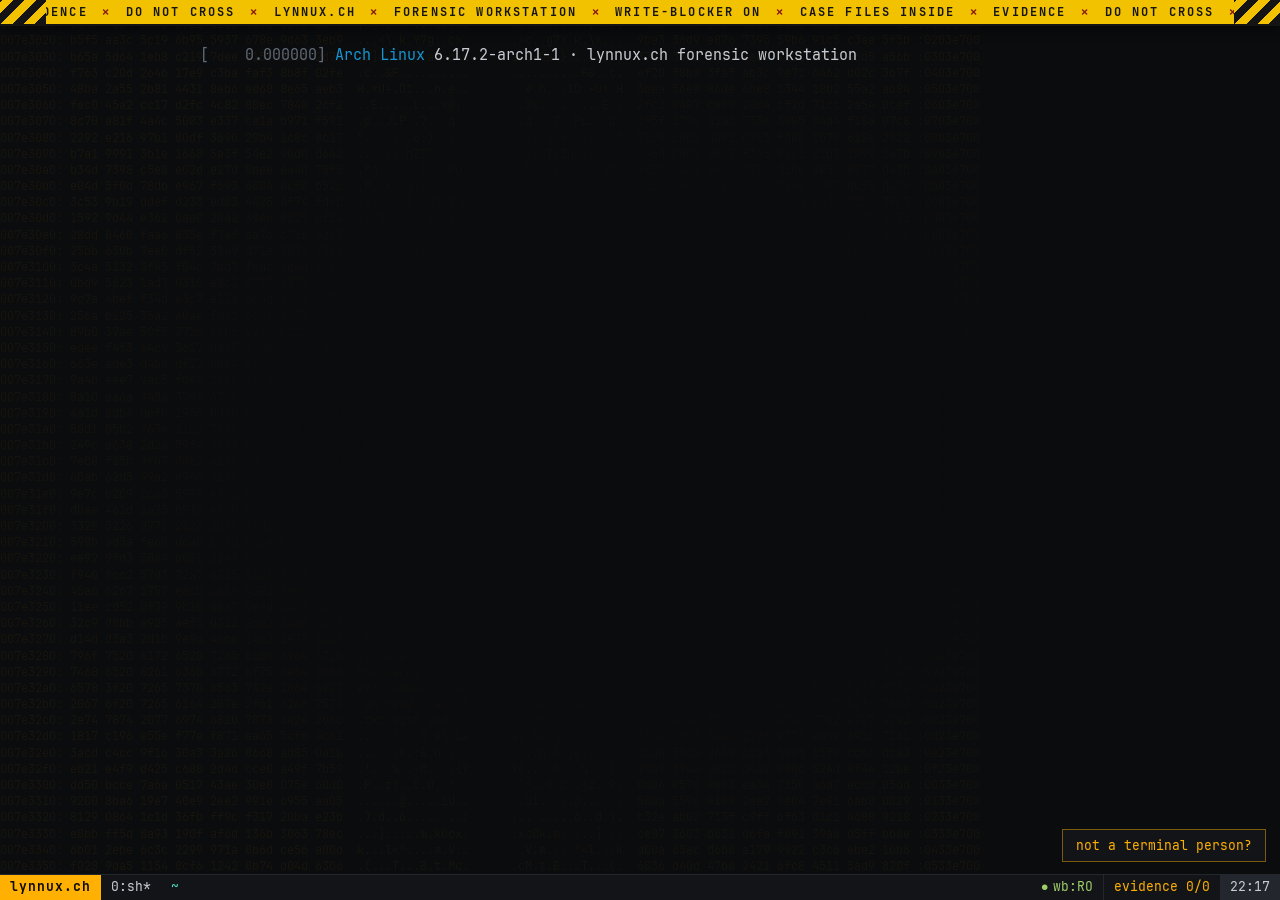
<file: index.html>
<!DOCTYPE html>
<html lang="en">
<head>
<meta charset="utf-8">
<meta name="viewport" content="width=device-width, initial-scale=1">
<meta http-equiv="Content-Security-Policy" content="default-src 'none'; script-src 'self'; style-src 'self'; img-src 'self' blob: data:; media-src 'self' blob:; font-src 'self'; connect-src 'self'; manifest-src 'self'; base-uri 'none'; form-action 'none'">
<meta name="referrer" content="no-referrer">
<title>lynnux</title>
<meta name="description" content="a forensic workstation in your browser. portfolio, links, and ctf challenges (forensics, crypto, rev, web, misc) you can solve right here.">
<meta name="theme-color" content="#0b0c0e">
<meta property="og:title" content="lynnux">
<meta property="og:description" content="a forensic workstation in your browser. portfolio, links, and ctf challenges (forensics, crypto, rev, web, misc) you can solve right here.">
<link rel="icon" href="favicon.svg" type="image/svg+xml">
<link rel="preload" href="assets/fonts/JetBrainsMono-Regular.subset.woff2" as="font" type="font/woff2" crossorigin>
<link rel="stylesheet" href="css/style.css">
</head>
<body>
<div id="tape" aria-hidden="true"><div class="tape-track" id="tape-track"></div></div>
<div id="hexbg" aria-hidden="true"></div>

<main id="term">
  <div id="out" role="log" aria-live="polite" aria-label="terminal output"></div>
  <div class="prompt-line" id="pl">
    <label for="in" id="ps1"></label>
    <div class="in-wrap">
      <div id="in-hl" aria-hidden="true"></div>
      <input type="text" id="in" autocomplete="off" autocapitalize="off" autocorrect="off" spellcheck="false" aria-label="terminal input" enterkeyhint="send">
    </div>
  </div>
</main>

<footer id="status" aria-hidden="true">
  <span class="st-badge">lynnux.ch</span>
  <span class="st-win">0:sh*</span>
  <span class="st-cwd" id="st-cwd">~</span>
  <span class="st-fill"></span>
  <span class="st-wb" title="write-blocker">wb:RO</span>
  <span class="st-ev" id="st-ev">evidence 0/0</span>
  <span class="st-clock" id="st-clock">--:--</span>
</footer>

<button id="gui-toggle" type="button" aria-controls="gui" aria-expanded="false">not a terminal person?</button>
<aside id="gui" hidden aria-label="plain view"></aside>

<div id="overlay" hidden role="dialog" aria-modal="true">
  <div class="ov-head"><span id="ov-title"></span><span id="ov-help"></span><button type="button" id="ov-close">esc</button></div>
  <div id="ov-body"></div>
</div>
<div id="toast" role="status"></div>

<div id="login" class="login" hidden role="dialog" aria-modal="true" aria-labelledby="login-title">
  <div class="login-card" id="login-card">
    <div class="login-tape" aria-hidden="true"></div>
    <h1 id="login-title"><span class="c-amber" id="login-host">lynnux.ch</span> login</h1>
    <p class="login-sub" id="login-sub"></p>
    <label for="login-name">username</label>
    <input id="login-name" type="text" maxlength="24" autocomplete="off" autocapitalize="off" autocorrect="off" spellcheck="false" enterkeyhint="go">
    <div class="login-preview" id="login-preview" aria-live="polite"></div>
    <div class="login-err" id="login-err" role="alert"></div>
    <div class="login-btns">
      <button type="button" id="login-go">log in</button>
      <button type="button" id="login-skip">skip, be guest</button>
    </div>
    <p class="login-note">any name works. it only lives in your browser.</p>
  </div>
</div>

<script src="js/config.js"></script>
<script src="js/domain.js"></script>
<script src="js/evidence.gen.js"></script>
<script src="js/core.js"></script>
<script src="js/fsdata.js"></script>
<script src="js/commands.js"></script>
<script src="js/forensics.js"></script>
<script src="js/viewers.js"></script>
<script src="js/netdisk.js"></script>
<script src="js/cases.js"></script>
<script src="js/fun.js"></script>
<script src="js/extra.js"></script>
<script src="js/man.js"></script>
<script src="js/gui.js"></script>
<script src="js/boot.js"></script>
</body>
</html>
</file>
<file: css/style.css>
/* lynnux.ch :: forensic workstation */

@font-face{font-family:'JBM';src:url('../assets/fonts/JetBrainsMono-Regular.subset.woff2') format('woff2');font-weight:400;font-display:swap}
@font-face{font-family:'JBM';src:url('../assets/fonts/JetBrainsMono-Bold.subset.woff2') format('woff2');font-weight:700;font-display:swap}

:root{
  --bg:#0b0c0e; --panel:#121418; --line:#23262d;
  --fg:#c8ccd2; --dim:#626a77; --faint:#3a3f48;
  --amber:#ffb000; --amber-2:#ffcf5c; --amber-glow:rgba(255,176,0,.35);
  --cyan:#4fd6be; --arch:#1793d1; --red:#ff5f56; --green:#9ece6a; --blue:#7aa2f7; --violet:#bb9af7;
  --tape:#f2c200; --tape-ink:#141414;
  --tape-h:26px; --status-h:26px;
  --font:'JBM',ui-monospace,'JetBrains Mono','Cascadia Code','Fira Code',Menlo,Consolas,monospace;
}
*{margin:0;padding:0;box-sizing:border-box}
html{background:var(--bg)}
body{background:var(--bg);color:var(--fg);font-family:var(--font);font-size:15px;line-height:1.5;min-height:100vh;overflow-x:hidden;
  font-variant-ligatures:none;font-feature-settings:'liga' 0,'calt' 0;
  padding:calc(var(--tape-h) + 18px) 16px calc(var(--status-h) + 64px)}
::selection{background:var(--amber);color:var(--bg)}
button{font-family:inherit}

/* ---------- caution tape ---------- */
#tape{position:fixed;top:0;left:0;right:0;height:var(--tape-h);z-index:50;overflow:hidden;
  background:var(--tape);color:var(--tape-ink);font-weight:700;font-size:12px;letter-spacing:.18em;
  border-bottom:2px solid var(--tape-ink);box-shadow:0 2px 14px rgba(0,0,0,.6)}
#tape::before,#tape::after{content:"";position:absolute;top:0;bottom:0;width:46px;z-index:2;
  background:repeating-linear-gradient(-45deg,var(--tape-ink) 0 8px,var(--tape) 8px 16px)}
#tape::before{left:0}#tape::after{right:0}
.tape-track{display:flex;white-space:nowrap;height:100%;align-items:center;animation:tape 60s linear infinite;width:max-content}
.tape-track span{padding:0 1.2em}
.tape-track b{color:#8a1c12}
@keyframes tape{from{transform:translateX(0)}to{transform:translateX(-50%)}}

/* ---------- hex dump background ---------- */
#hexbg{position:fixed;inset:0;z-index:0;pointer-events:none;overflow:hidden;color:var(--amber);opacity:.05;
  font-size:12px;line-height:1.35;white-space:pre;
  -webkit-mask-image:radial-gradient(ellipse at center,transparent 25%,#000 75%);mask-image:radial-gradient(ellipse at center,transparent 25%,#000 75%)}
#hexbg .hx{animation:drift 140s linear infinite}
@keyframes drift{from{transform:translateY(0)}to{transform:translateY(-50%)}}

/* ---------- terminal ---------- */
#term{position:relative;z-index:2;max-width:880px;margin:0 auto}
#out>div{white-space:pre-wrap;word-break:break-word;min-height:1.5em}
#out .pre{white-space:pre;overflow-x:auto;word-break:normal}
.prompt-line{display:flex;align-items:baseline;flex-wrap:wrap}
#ps1{white-space:pre;cursor:text}
/* the input is transparent, the coloured mirror (#in-hl) underneath shows the text.
   that is how zsh-syntax-highlighting + autosuggestions are faked in a browser */
.in-wrap{position:relative;flex:1;min-width:6ch}
#in,#in-hl{font:inherit;font-variant-ligatures:none;line-height:1.5;letter-spacing:0;padding:0;margin:0;border:0}
#in{position:relative;z-index:1;display:block;width:100%;height:1.5em;background:none;outline:0;color:transparent;-webkit-text-fill-color:transparent;caret-color:var(--amber)}
#in::selection{background:rgba(255,176,0,.35)}
#in-hl{position:absolute;inset:0;white-space:pre;overflow:hidden;pointer-events:none;color:var(--fg)}
.ul{text-decoration:underline;text-underline-offset:3px}
.prompt-line.busy{visibility:hidden}

.u{color:var(--amber)} .u.root{color:var(--red)} .at{color:var(--dim)} .h{color:var(--amber)} .p{color:var(--cyan)}
.c-amber{color:var(--amber)} .c-cyan{color:var(--cyan)} .c-red{color:var(--red)} .c-green{color:var(--green)}
.c-blue{color:var(--blue)} .c-violet{color:var(--violet)} .c-dim{color:var(--dim)} .c-faint{color:var(--faint)}
.c-fg{color:var(--fg)} .c-arch{color:var(--arch)} .b{font-weight:700} .i{font-style:italic}
.hl{background:var(--amber);color:var(--bg)}
.glow{text-shadow:0 0 12px var(--amber-glow)}

[data-cmd],[data-opt]{cursor:pointer;border-bottom:1px dotted transparent}
[data-cmd]:hover,[data-cmd]:focus-visible,[data-opt]:hover{border-bottom-color:currentColor;text-shadow:0 0 10px var(--amber-glow);outline:0}
a{color:var(--cyan);text-decoration:none;border-bottom:1px dotted var(--cyan)}
a:hover{color:var(--amber);border-color:var(--amber)}

/* fastfetch: logo beside the info, small logo on narrow screens, stacked on phones */
.ff{display:flex;align-items:flex-start;gap:0 3ch;margin:2px 0;font-size:14px;line-height:1.38}
.ff-logo{white-space:pre;color:var(--arch);line-height:1.2;flex-shrink:0;text-shadow:0 0 14px rgba(23,147,209,.35)}
.ff-logo.sm{display:none}
.ff-info{min-width:0}
.ff-info>div{white-space:pre-wrap;word-break:break-word;min-height:0}
.ff .k,.ff .t{color:var(--arch);font-weight:700}
.ff.pride .ff-logo{text-shadow:none}
.rule{color:var(--faint)}

/* inline media in the terminal */
.media{margin:6px 0 4px;display:inline-block;border:1px solid var(--line);background:#000;max-width:100%}
.media img,.media canvas{display:block;max-width:100%;height:auto;image-rendering:pixelated}
.media figcaption{font-size:12px;color:var(--dim);padding:3px 8px;border-top:1px solid var(--line)}
audio{display:block;margin:6px 0;max-width:100%;filter:invert(.9) hue-rotate(180deg)}

/* evidence stamp when a case gets closed */
.stamp{display:inline-block;margin:10px 0 6px 2px;padding:6px 14px;border:3px double var(--red);color:var(--red);font-weight:700;
  letter-spacing:.2em;transform:rotate(-4deg);animation:stamp .35s cubic-bezier(.2,1.6,.4,1) both}
@keyframes stamp{from{transform:rotate(-4deg) scale(2.4);opacity:0}to{transform:rotate(-4deg) scale(1);opacity:1}}

.bar{color:var(--amber)} .bar .rest{color:var(--faint)}

/* ---------- status bar (tmux-ish) ---------- */
#status{position:fixed;left:0;right:0;bottom:0;height:var(--status-h);z-index:50;display:flex;align-items:center;gap:0;
  background:var(--panel);border-top:1px solid var(--line);font-size:12.5px;color:var(--dim);white-space:nowrap;overflow:hidden}
#status>span{padding:0 10px;height:100%;display:flex;align-items:center}
.st-badge{background:var(--amber);color:var(--bg);font-weight:700;letter-spacing:.08em}
.st-win{color:var(--fg)}
.st-cwd{color:var(--cyan);overflow:hidden;text-overflow:ellipsis;min-width:0;flex-shrink:1}
.st-fill{flex:1}
.st-wb{color:var(--green)}
.st-wb::before{content:"\25CF";margin-right:6px;font-size:9px}
.st-ev{color:var(--amber);border-left:1px solid var(--line)}
.st-clock{background:var(--line);color:var(--fg)}

/* the welcome menu: commands in one column, descriptions wrap in the other */
.menu{display:grid;grid-template-columns:max-content minmax(0,1fr);column-gap:3ch;row-gap:1px;margin-left:2ch}
.menu .mi{white-space:nowrap}

/* ---------- plain view panel ---------- */
#gui-toggle{position:fixed;right:14px;bottom:calc(var(--status-h) + 12px);z-index:60;background:var(--panel);color:var(--amber);
  border:1px solid rgba(255,176,0,.45);padding:7px 13px;font-size:13px;cursor:pointer;transition:color .2s,border-color .2s,opacity .6s}
#gui-toggle:hover,#gui-toggle:focus-visible{border-color:var(--amber);background:#1a1710}
#gui-toggle.quiet{opacity:.6}
#gui{position:fixed;top:var(--tape-h);bottom:var(--status-h);right:0;z-index:60;width:min(600px,100vw);overflow-y:auto;overscroll-behavior:contain;
  background:var(--panel);border-left:1px solid var(--line);font-size:14px;box-shadow:-18px 0 50px rgba(0,0,0,.55)}
#gui .head{position:sticky;top:0;z-index:1;display:flex;justify-content:space-between;align-items:flex-start;gap:12px;
  padding:14px 20px 12px;background:var(--panel);border-bottom:1px solid var(--line);border-top:3px solid var(--amber)}
#gui .who{color:var(--amber);font-weight:700;font-size:17px}
#gui .tag{color:var(--dim);font-size:13px}
#gui .close{background:none;border:1px solid var(--line);color:var(--fg);font:inherit;font-size:13px;padding:5px 10px;cursor:pointer;flex:none}
#gui .close:hover,#gui .close:focus-visible{border-color:var(--amber);color:var(--amber)}
#gui .body{padding:6px 20px 24px}
#gui .about{color:var(--fg);margin:10px 0;line-height:1.55}
#gui h2{font-size:12px;color:var(--dim);font-weight:400;letter-spacing:.14em;text-transform:uppercase;margin:22px 0 8px}
#gui .progress{margin:16px 0 6px}
#gui .progress .label{color:var(--fg);font-size:13px;margin-bottom:6px}
#gui .progress .bar{height:8px;background:var(--bg);border:1px solid var(--line)}
#gui .progress .fill{height:100%;background:var(--amber);transition:width .5s}
#gui .case{border:1px solid var(--line);padding:12px 14px;margin:10px 0;background:var(--bg)}
#gui .case.is-solved{border-color:rgba(158,206,106,.35)}
#gui .case.is-solved p{opacity:.65}
#gui .case .t{display:flex;align-items:baseline;gap:10px;flex-wrap:wrap}
#gui .case .t .id{color:var(--dim);font-size:12.5px}
#gui .case .t b{color:var(--fg);font-size:15px}
#gui .case .t .done{margin-left:auto;color:var(--green);font-size:13px}
#gui .badges{display:flex;gap:6px;margin:7px 0 2px}
#gui .badge{font-size:11.5px;padding:1px 7px;border:1px solid var(--line);color:var(--dim)}
#gui .b-easy{color:var(--green);border-color:rgba(158,206,106,.4)}
#gui .b-medium{color:var(--amber);border-color:rgba(255,176,0,.4)}
#gui .b-hard{color:var(--red);border-color:rgba(255,95,86,.4)}
#gui .b-secret{color:var(--violet);border-color:rgba(187,154,247,.4)}
#gui .case p{color:var(--dim);margin:8px 0 10px;font-size:13px;line-height:1.55}
#gui .row{display:flex;gap:8px;flex-wrap:wrap;align-items:center}
#gui .row.submit{margin-top:8px;flex-wrap:nowrap}
#gui .links{margin:4px 0 2px}
#gui input{flex:1;min-width:0;background:var(--panel);border:1px solid var(--line);color:var(--fg);font:inherit;font-size:14px;padding:7px 9px}
#gui input:focus{border-color:var(--amber);outline:0}
#gui .btn{display:inline-block;background:none;border:1px solid var(--line);color:var(--cyan);font:inherit;font-size:13px;padding:6px 10px;cursor:pointer;text-decoration:none}
#gui .btn:hover,#gui .btn:focus-visible{border-color:var(--amber);color:var(--amber)}
#gui .btn.go{color:var(--bg);background:var(--amber);border-color:var(--amber);font-weight:700}
#gui .btn.go:hover{background:var(--amber-2);color:var(--bg)}
#gui .btn:disabled{opacity:.5;cursor:wait}
#gui .msg{font-size:13px;min-height:1.3em;margin-top:6px}
#gui .foot{margin-top:26px;padding-top:14px;border-top:1px solid var(--line)}
#gui .foot p{margin-bottom:10px}
@media (max-width:640px){
  #gui{border-left:0}
  #gui .head{padding:12px 16px 10px}
  #gui .body{padding:4px 16px 24px}
  #gui-toggle{right:10px;bottom:calc(var(--status-h) + 10px)}
}

/* ---------- overlay (stegsolve, spectrogram, ...) ---------- */
#overlay{position:fixed;inset:0;z-index:100;background:var(--bg);display:flex;flex-direction:column}
#overlay[hidden]{display:none}
.ov-head{display:flex;gap:14px;align-items:center;padding:10px 16px;border-bottom:1px solid var(--line);font-size:13px;flex-wrap:wrap}
#ov-title{color:var(--amber);font-weight:700}
#ov-help{color:var(--dim);flex:1}
#ov-close{background:none;border:1px solid var(--red);color:var(--red);padding:2px 10px;cursor:pointer}
#ov-close:hover{background:var(--red);color:var(--bg)}
#ov-body{flex:1;overflow:auto;display:flex;flex-direction:column;align-items:center;justify-content:center;padding:14px;gap:10px}
#ov-body canvas{max-width:100%;max-height:calc(100vh - 150px);image-rendering:pixelated;border:1px solid var(--line);background:#000}
.ov-label{color:var(--amber);font-size:14px;letter-spacing:.05em}
.ov-ctrl{display:flex;gap:8px;flex-wrap:wrap;justify-content:center}
.ov-ctrl button{background:var(--panel);border:1px solid var(--line);color:var(--fg);padding:6px 14px;cursor:pointer;font-size:13px}
.ov-ctrl button:hover,.ov-ctrl button:active{border-color:var(--amber);color:var(--amber)}

/* ---------- pager (man, less) ---------- */
#ov-body.pager-mode{justify-content:flex-start;align-items:stretch;padding:0;gap:0;overflow:hidden}
.pager{flex:1;overflow:auto;padding:18px max(16px,calc((100% - 860px) / 2)) 40px;outline:0;text-align:left}
.pager-status{background:var(--fg);color:var(--bg);font-size:13px;padding:2px 10px;white-space:nowrap;overflow:hidden}
.pager-text{white-space:pre-wrap;word-break:break-word;font:inherit;margin:0}
.man{font-size:14.5px;line-height:1.55}
.man-hf{display:flex;justify-content:space-between;color:var(--dim);margin:0 0 18px;gap:12px}
.man-hf:last-child{margin:26px 0 0}
.man h3{color:var(--amber);font-size:14.5px;font-weight:700;margin:16px 0 4px}
.man-b{margin-left:7ch}
.man-b p{margin:0 0 10px}
.man-b p.pre{white-space:pre-wrap}
.man b{color:var(--fg)}
.man code{color:var(--cyan)}
.man-opts{display:grid;grid-template-columns:max-content 1fr;gap:4px 2ch;margin-left:7ch}
.man-opts dt{color:var(--green);font-weight:700;white-space:nowrap}
.man-ex{margin-bottom:8px}
.man-ex code{cursor:pointer;border-bottom:1px dotted transparent}
.man-ex code:hover{border-bottom-color:currentColor}
.man-ex div{color:var(--dim);margin-left:2ch}
.man-see{color:var(--cyan);cursor:pointer}
.man-see:hover{text-decoration:underline}
@media (max-width:720px){.man-b,.man-opts{margin-left:2ch}.man-opts{grid-template-columns:1fr}.man-opts dd{margin:0 0 6px 2ch}}

/* ---------- htop ---------- */
#ov-body.top-mode{justify-content:flex-start;align-items:stretch}
pre.htop{align-self:stretch;margin:0;font:inherit;font-size:13px;line-height:1.35;overflow:auto;text-align:left;white-space:pre}

/* ---------- easter eggs ---------- */
.panic{position:fixed;inset:0;z-index:300;background:#000;color:#d8d8d8;font-size:13px;line-height:1.45;padding:18px;white-space:pre-wrap;overflow:hidden}
#tape.pride{background:linear-gradient(to bottom,#D62800 0 20%,#FF9B56 20% 40%,#FFFFFF 40% 60%,#D462A6 60% 80%,#A40062 80%);color:#141414}
#tape.pride b{color:#141414}

/* ---------- login popup ---------- */
.login{position:fixed;inset:0;z-index:150;display:flex;align-items:center;justify-content:center;padding:16px;
  background:rgba(6,7,9,.72);-webkit-backdrop-filter:blur(3px);backdrop-filter:blur(3px)}
.login[hidden]{display:none}
.login-card{width:min(420px,100%);background:var(--panel);border:1px solid var(--line);box-shadow:0 20px 60px rgba(0,0,0,.7);padding:0 22px 18px;overflow:hidden}
.login-card.shake{animation:shake .35s}
@keyframes shake{20%,60%{transform:translateX(-6px)}40%,80%{transform:translateX(6px)}}
.login-tape{height:10px;margin:0 -22px 18px;background:repeating-linear-gradient(-45deg,var(--tape-ink) 0 8px,var(--tape) 8px 16px)}
.login h1{font-size:18px;font-weight:700;margin-bottom:2px}
.login-sub{color:var(--dim);font-size:12.5px;margin-bottom:16px}
.login label{display:block;color:var(--dim);font-size:12px;letter-spacing:.12em;text-transform:uppercase;margin-bottom:6px}
#login-name{width:100%;background:var(--bg);border:1px solid var(--line);color:var(--fg);font:inherit;font-size:16px;padding:9px 10px;caret-color:var(--amber);outline:0}
#login-name:focus{border-color:var(--amber);box-shadow:0 0 0 3px rgba(255,176,0,.15)}
.login-preview{min-height:1.5em;margin-top:10px;font-size:14px;white-space:pre}
.login-err{min-height:1.4em;font-size:13px;margin-top:4px;color:var(--red)}
.login-btns{display:flex;gap:10px;margin-top:10px;flex-wrap:wrap}
#login-go{background:var(--amber);color:var(--bg);border:0;padding:8px 18px;font-weight:700;cursor:pointer}
#login-go:hover,#login-go:focus-visible{background:var(--amber-2)}
#login-skip{background:none;border:1px solid var(--line);color:var(--dim);padding:8px 14px;cursor:pointer}
#login-skip:hover,#login-skip:focus-visible{color:var(--fg);border-color:var(--dim)}
.login-note{color:var(--dim);font-size:12px;margin-top:14px}

#toast{position:fixed;left:50%;bottom:calc(var(--status-h) + 16px);transform:translate(-50%,16px);background:var(--amber);color:var(--bg);
  padding:7px 16px;font-size:13px;font-weight:700;opacity:0;pointer-events:none;transition:all .25s;z-index:120}
#toast.show{opacity:1;transform:translate(-50%,0)}

@media (max-width:960px){.ff-logo.lg{display:none}.ff-logo.sm{display:block}}
@media (max-width:520px){.ff{flex-direction:column;gap:6px}.ff-info .ff-x{display:none}}
@media (max-width:720px){
  body{font-size:13.5px;padding-left:12px;padding-right:12px}
  .ts{display:none}
  #in,#in-hl{font-size:16px} /* stops iOS from zooming into the input */
  .st-win,.st-clock{display:none}
  #status{font-size:11.5px}
  #status>span{padding:0 7px}
  #gui-toggle{right:10px}
}
@media (prefers-reduced-motion:reduce){
  .tape-track,#hexbg .hx,.stamp,.login-card.shake{animation:none}
}
/* sudo rm -rf /: the screen flickers out before the panic */
.lx-dying #term,.lx-dying #tape,.lx-dying #status{animation:lx-die .7s steps(1) forwards}
@keyframes lx-die{0%{opacity:1}15%{opacity:.2}30%{opacity:1}45%{opacity:.1}60%{opacity:.7}75%,100%{opacity:0}}
@media (prefers-reduced-motion:reduce){.lx-dying #term,.lx-dying #tape,.lx-dying #status{animation:none;opacity:0}}
</file>
